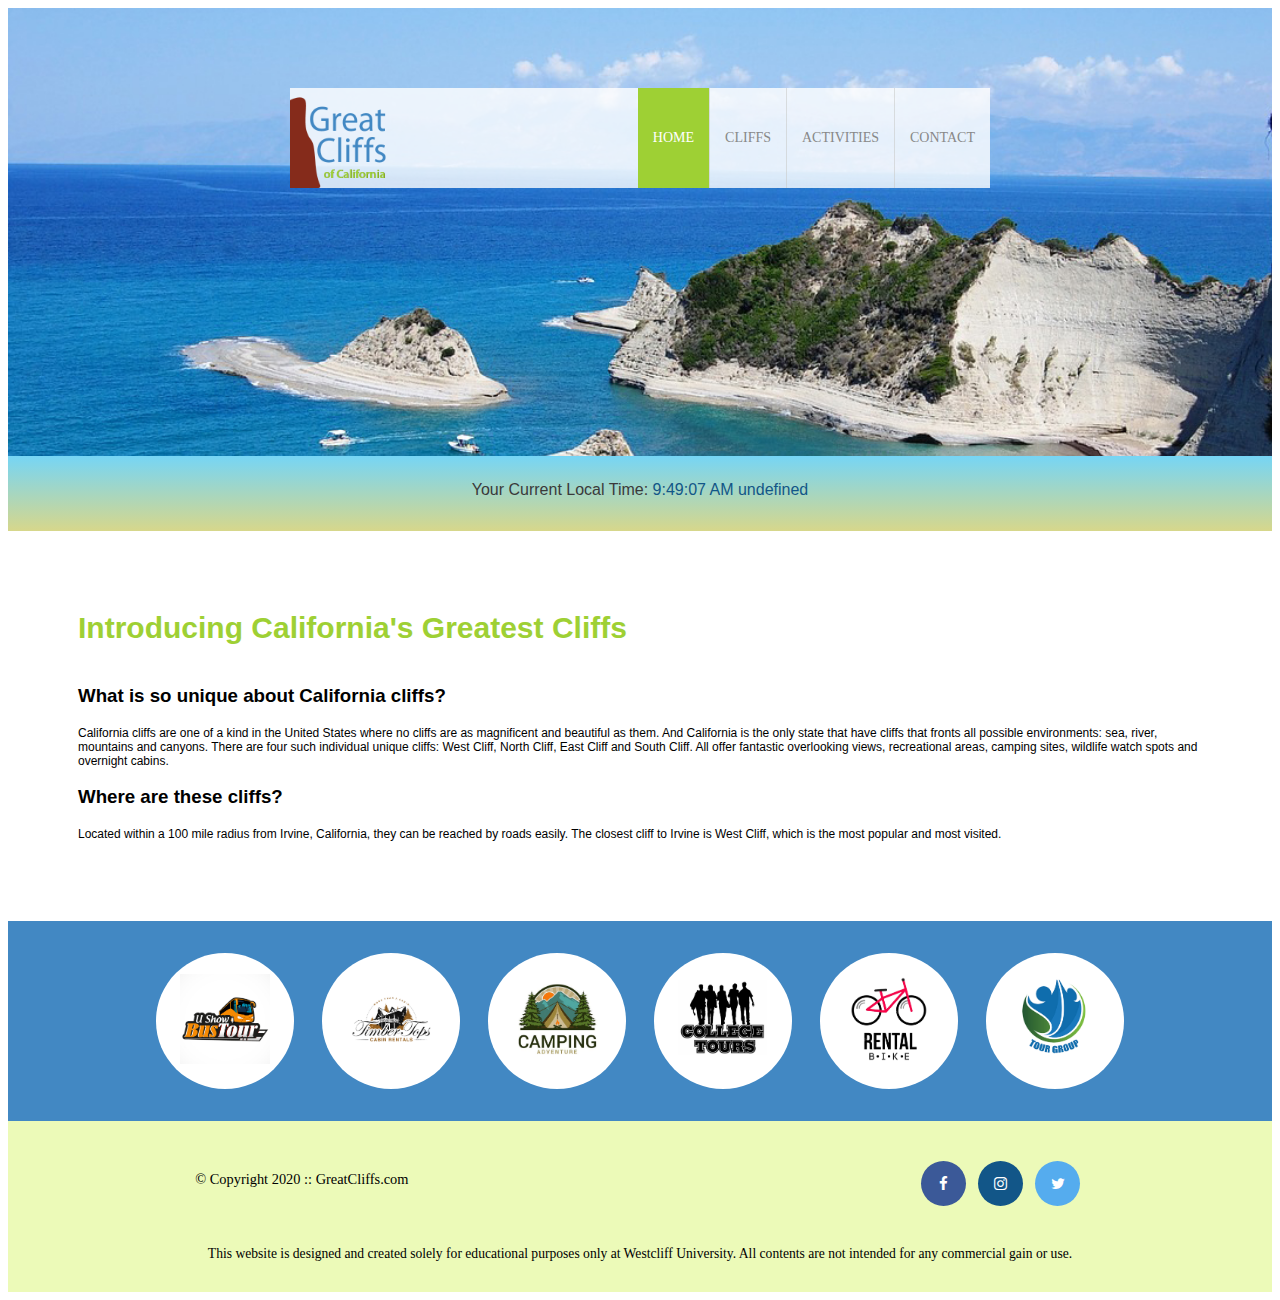
<file: index.html>
<!DOCTYPE html>
<html>
<head>
    <title>Great Cliff Intro</title>
    <meta charset="utf-8">
    <!-- Font Awesome -->
    <link rel="stylesheet" href="https://cdnjs.cloudflare.com/ajax/libs/font-awesome/4.7.0/css/font-awesome.min.css">
    <!-- Link external CSS style file -->
    <link rel="stylesheet" href="style.css">
</head>
<body id="home">

<!-- start container to wrap -->
<div id="container">
<!-- start brand of website -->
<header>
    <!-- <img src="images/cliff_ocean.jpg" alt="Ocean View Cliff" Width="1280" height="564"> -->
    <div class="main-header">
        <div class="logo">
            <img src="images/logo.png" alt="Great Cliffs Logo" Width="125">
        </div>
        <!-- start main navigation -->
        <nav class="main-menu">
            <ul>
                <li class="active"><a href="index.html">Home</a></li>
                <li><a href="cliffs.html">Cliffs</a></li>
                <li><a href="activities.html">Activities</a></li>
                <li><a href="contact.html">Contact</a></li>
            </ul>
        </nav> <!-- end main navigation -->
    </div>
</header> <!-- end brand of website -->
<!-- start clock JS -->
<section id="timeofday"> 
    <span>Your Current Local Time: </span>
    <span id="clock"></span>
</section> <!-- end clock JS -->
<!-- main content -->
<main>
    <h2>Introducing California's Greatest Cliffs</h2>
    <h3>What is so unique about California cliffs?</h3>
    <p>California cliffs are one of a kind in the United States where no cliffs are as magnificent and beautiful as them. And California is the only state that have cliffs that fronts all possible environments: sea, river, mountains and canyons. There are four such individual unique cliffs: West Cliff, North Cliff, East Cliff and South Cliff. All offer fantastic overlooking views, recreational areas, camping sites, wildlife watch spots and overnight cabins.</p>
    <h3>Where are these cliffs?</h3>
    <p>Located within a 100 mile radius from Irvine, California, they can be reached by roads easily. The closest cliff to Irvine is West Cliff, which is the most popular and most visited.</p>
</main> <!-- end main content -->
</div> <!-- end container -->

    <section>
        <ul id="partners" >
            <!--<li class="partner">
                <img src="images/partners/partner-bustour.png" alt="Partner Bus Tours">
            </li>
            <li class="partner">
                <img src="images/partners/partner-cabinrental.png" alt="Partner Cabin Rental">
            </li>
            <li class="partner">
                <img src="images/partners/partner-campingadv.png" alt="Partner Campaign Adventure">
            </li>
            <li class="partner">
                <img src="images/partners/partner-collegetours.png" alt="Partner College Tours">
            </li>
            <li class="partner">
                <img src="images/partners/partner-rentalbike.png" alt="Partner Bike Rentals">
            </li>
            <li class="partner">
                <img src="images/partners/partner-tourgroup.png" alt="Partner Tour Group">
            </li>-->        
        </ul>
    </section>  


<!-- footer information -->
<footer>
    <div id="nondisclaimer">
        <div class="copy">&copy; Copyright 2020 :: GreatCliffs.com</div>
        <div class="social">
            <a href="#" class="fa fa-facebook"></a>
            <a href="#" class="fa fa-instagram"></a>
            <a href="#" class="fa fa-twitter"></a>
        </div>
    </div>
    <div id="disclaimer">
        <p>This website is designed and created solely for educational purposes only at Westcliff University. All contents are not intended for any commercial gain or use.</p>
    </div>
    
</footer>
<!-- Digital Clock -->
<script src="js/digclock.js"></script>

<!-- Partners Images -->
<script src="js/site_scripts.js"></script>

</body>
</html>
</file>
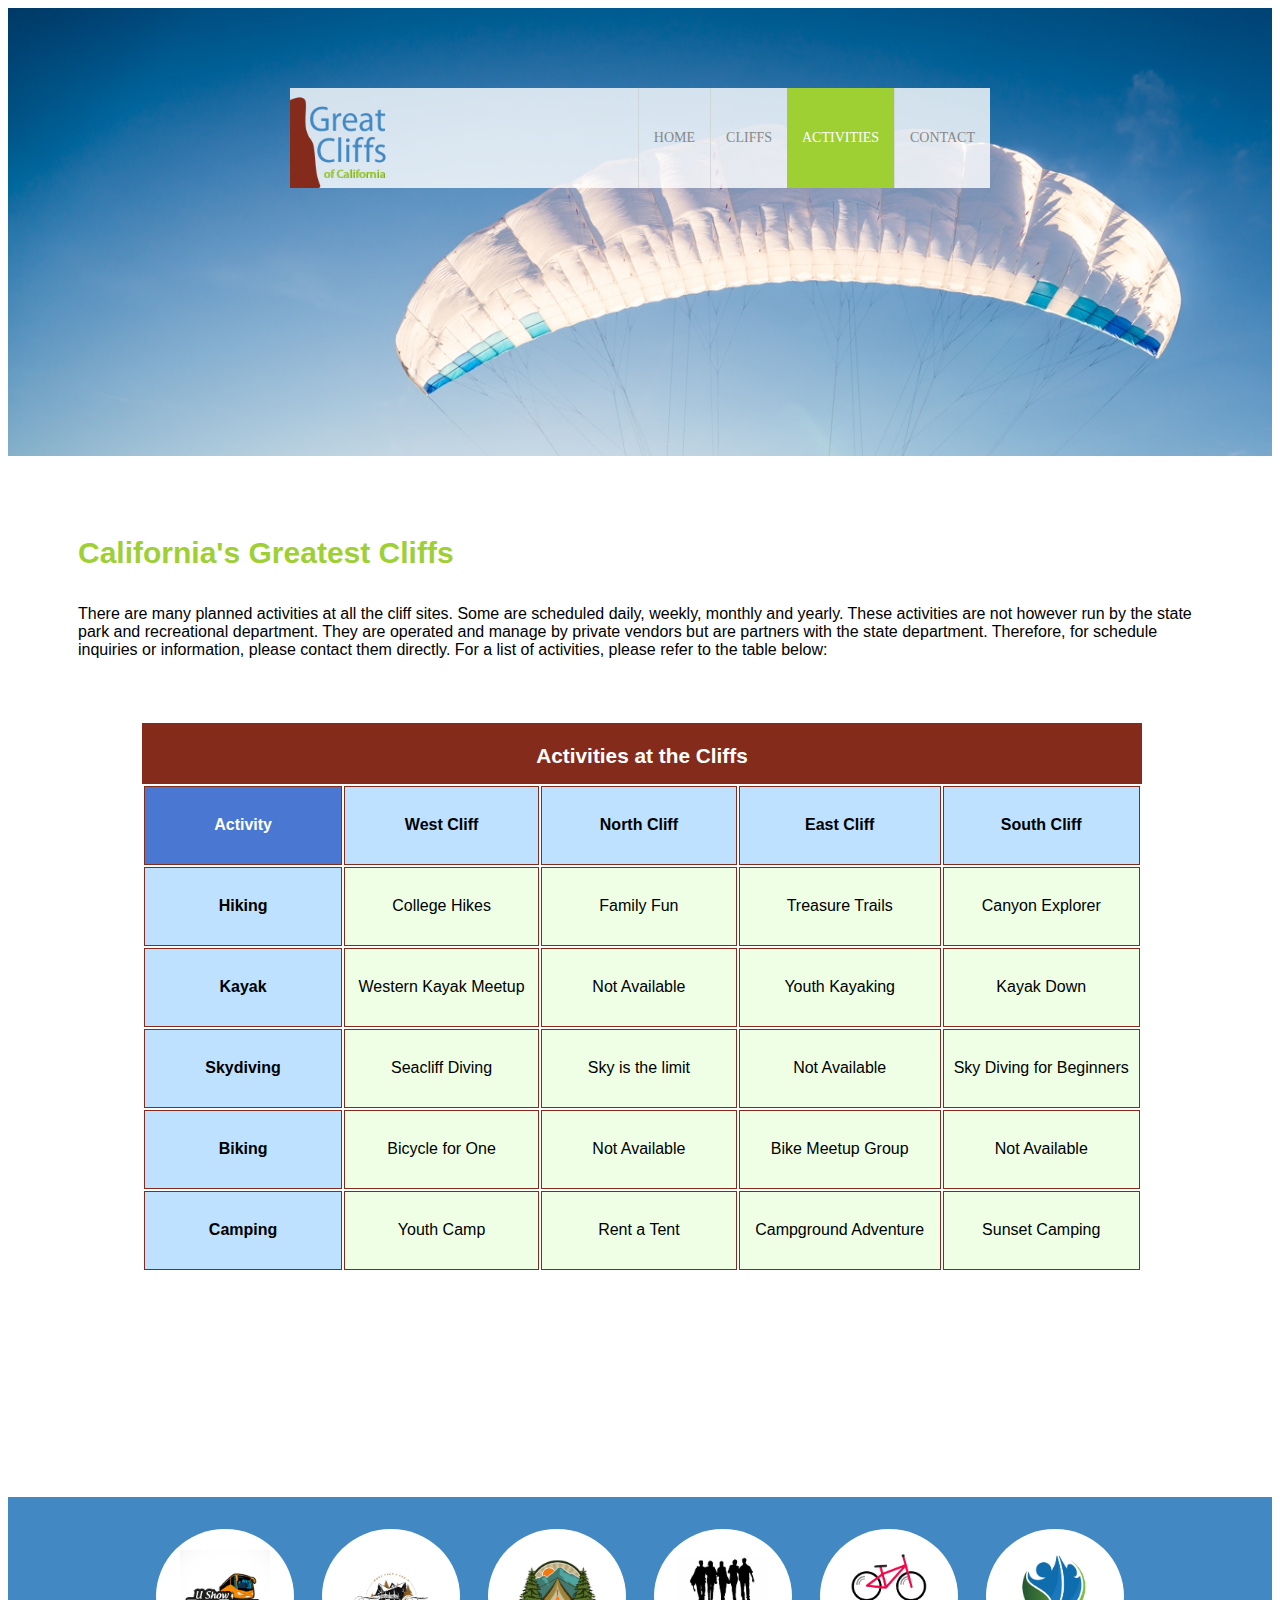
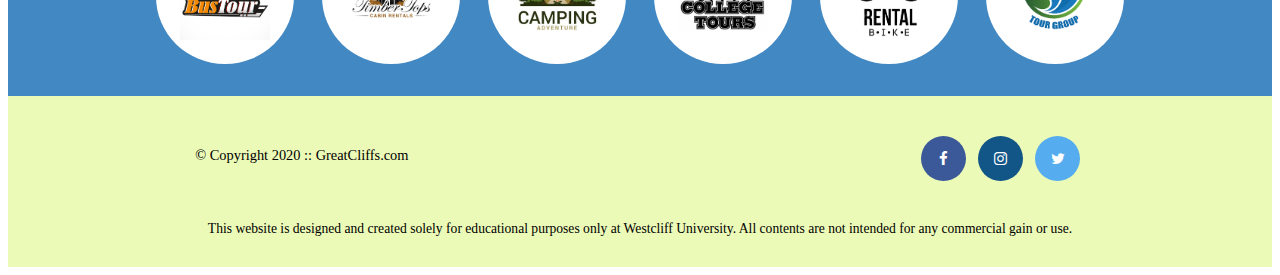
<file: activities.html>
<!DOCTYPE html>
<html>
<head>
    <title>Great Cliff Intro</title>
    <meta charset="utf-8">
    <link rel="stylesheet" href="style.css">
    <!-- Font Awesome -->
    <link rel="stylesheet" href="https://cdnjs.cloudflare.com/ajax/libs/font-awesome/4.7.0/css/font-awesome.min.css">

</head>
<body id="activities">

<!-- start container to wrap -->
<div id="container">
<!-- start brand of website -->
<header>
    <div class="main-header">
        <div class="logo">
            <img src="images/logo.png" alt="Great Cliffs Logo" Width="125">
        </div>
        <!-- start main navigation -->
        <nav class="main-menu">
            <ul>
                <li><a href="index.html">Home</a></li>
                <li><a href="cliffs.html">Cliffs</a></li>
                <li class="active"><a href="activities.html">Activities</a></li>
                <li><a href="contact.html">Contact</a></li>
            </ul>
        </nav> <!-- end main navigation -->
    </div>
</header> <!-- end brand of website -->

<!-- main content -->
<main>
    <h1>California's Greatest Cliffs</h1>
    <p>There are many planned activities at all the cliff sites. Some are scheduled daily, weekly, monthly and yearly. These activities are not however run by the state park and recreational department. They are operated and manage by private vendors but are partners with the state department. Therefore, for schedule inquiries or information, please contact them directly. For a list of activities, please refer to the table below:</p>
    <table>
        <caption>Activities at the Cliffs</caption>
        <thead>
            <tr>
                <th>Activity</th>
                <th>West Cliff</th>
                <th>North Cliff</th>
                <th>East Cliff</th>
                <th>South Cliff</th>
            </tr>
        </thead>
        <tbody>
            <tr>
                <td>Hiking</td>
                <td>College Hikes</td>
                <td>Family Fun</td>
                <td>Treasure Trails</td>
                <td>Canyon Explorer</td>
            </tr>
            <tr>
                <td>Kayak</td>
                <td>Western Kayak Meetup</td>
                <td id="notavailable">Not Available</td>
                <td>Youth Kayaking</td>
                <td>Kayak Down</td>
            </tr>
            <tr>
                <td>Skydiving</td>
                <td>Seacliff Diving</td>
                <td>Sky is the limit</td>
                <td id="notavailable">Not Available</td>
                <td>Sky Diving for Beginners</td>
            </tr>
            <tr>
                <td>Biking</td>
                <td>Bicycle for One</td>
                <td id="notavailable">Not Available</td>
                <td>Bike Meetup Group</td>
                <td id="notavailable">Not Available</td>
            </tr>
            <tr>
                <td>Camping</td>
                <td>Youth Camp</td>
                <td>Rent a Tent</td>
                <td>Campground Adventure</td>
                <td>Sunset Camping</td>
            </tr>
        </tbody>
    </table>
    <div id="displaySelected" onload="hidedisplaySelected()">
        <div id="result">
            <h4>My selected activities to enquire:</h4>
        </div>
        <div id="sendinfo">
            <input type="email" placeholder="johndo@gmail.com">
            <button>Get Info</button>
        </div>  
    </div>
</main> <!-- end main content -->
</div> <!-- end container -->

<section>
        <ul id="partners" >
            <!--<li class="partner">
                <img src="images/partners/partner-bustour.png" alt="Partner Bus Tours">
            </li>
            <li class="partner">
                <img src="images/partners/partner-cabinrental.png" alt="Partner Cabin Rental">
            </li>
            <li class="partner">
                <img src="images/partners/partner-campingadv.png" alt="Partner Campaign Adventure">
            </li>
            <li class="partner">
                <img src="images/partners/partner-collegetours.png" alt="Partner College Tours">
            </li>
            <li class="partner">
                <img src="images/partners/partner-rentalbike.png" alt="Partner Bike Rentals">
            </li>
            <li class="partner">
                <img src="images/partners/partner-tourgroup.png" alt="Partner Tour Group">
            </li>-->        
        </ul>
</section>  


<!-- footer information -->
<footer>
    <div id="nondisclaimer">
        <div class="copy">&copy; Copyright 2020 :: GreatCliffs.com</div>
        <div class="social">
            <a href="#" class="fa fa-facebook"></a>
            <a href="#" class="fa fa-instagram"></a>
            <a href="#" class="fa fa-twitter"></a>
        </div>
    </div>
    <div id="disclaimer">
        <p>This website is designed and created solely for educational purposes only at Westcliff University. All contents are not intended for any commercial gain or use.</p>
    </div>
    
</footer>

<!-- Partners Images -->
<script src="js/site_scripts.js"></script>
<!-- jQuery activities click-->
<script src="https://ajax.googleapis.com/ajax/libs/jquery/3.5.1/jquery.min.js"></script>
<script src="js/activity.js"></script>

</body>
</html>
</file>
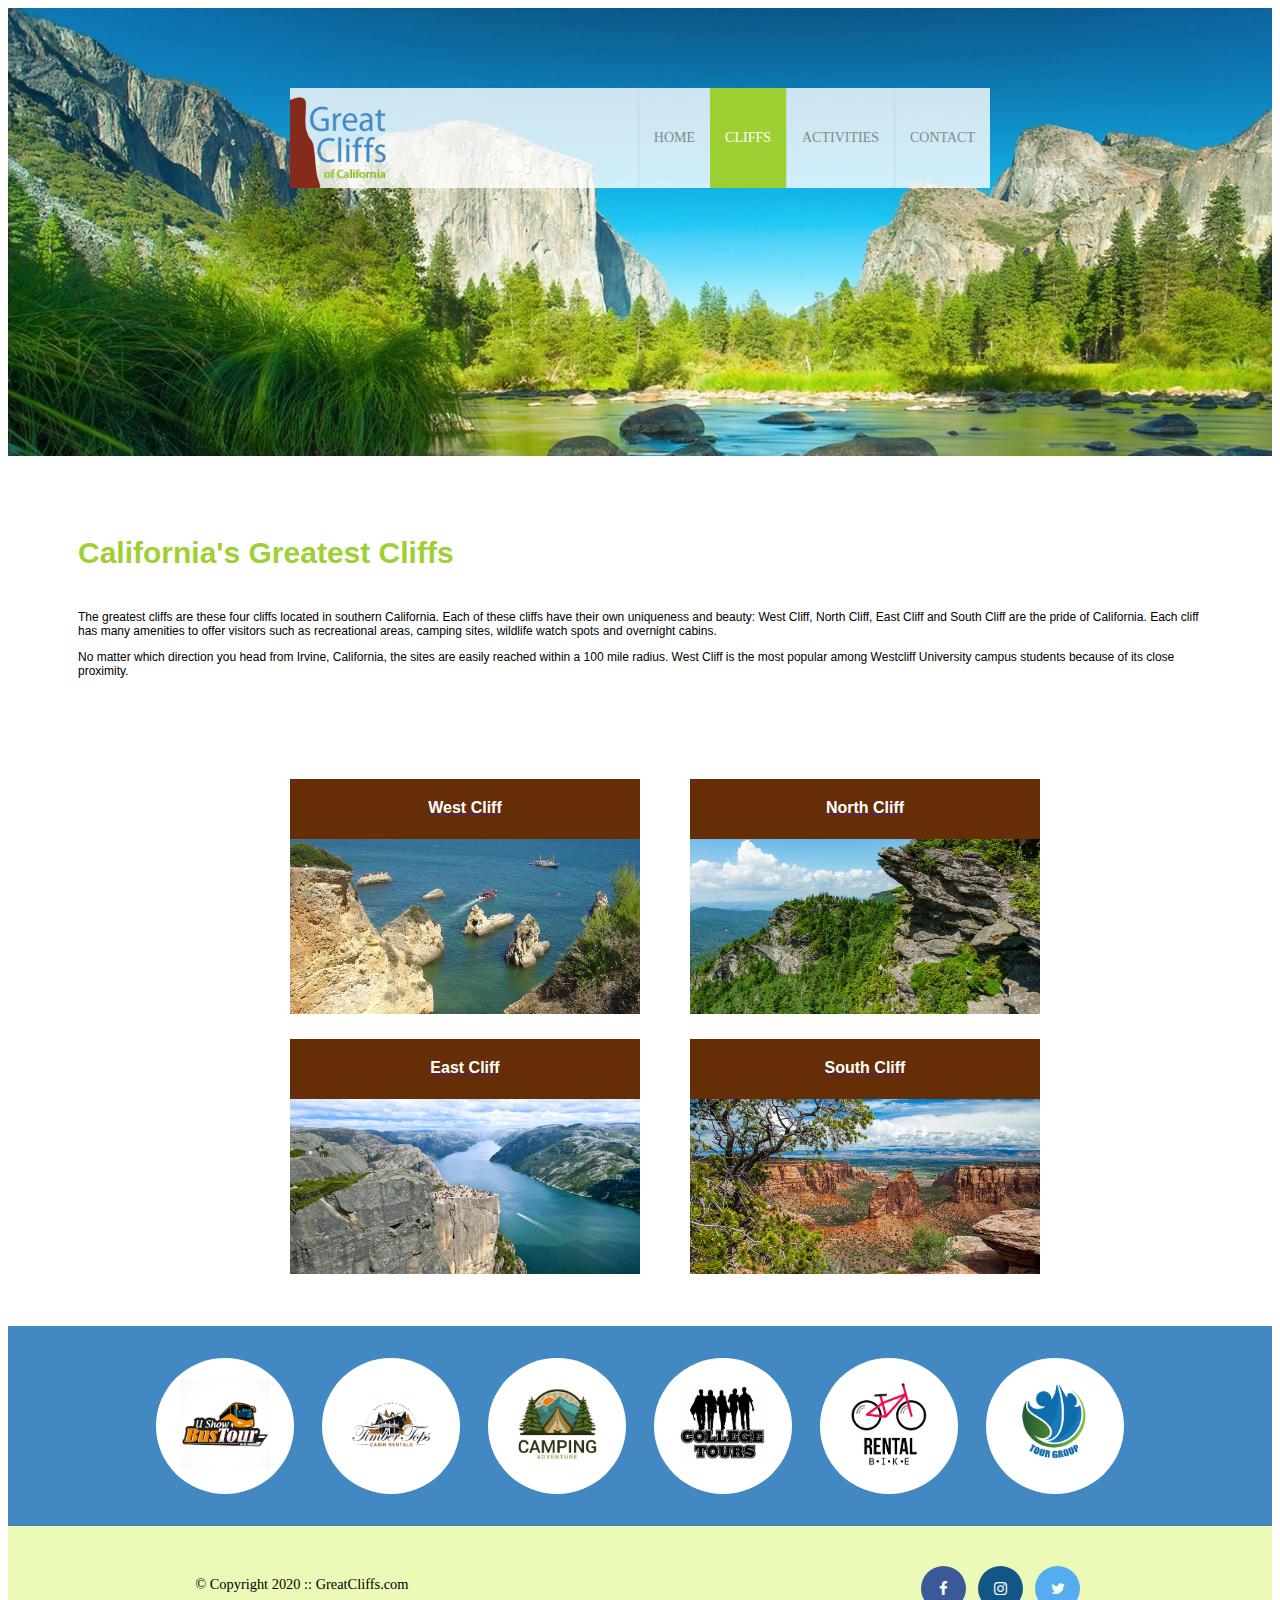
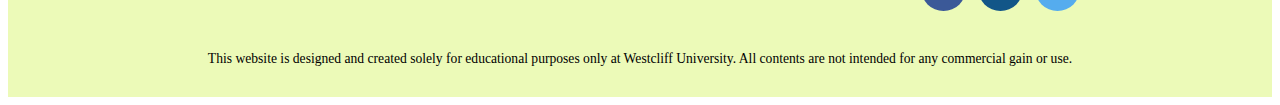
<file: cliffs.html>
<!DOCTYPE html>
<html>
<head>
    <title>Great Cliff Intro</title>
    <meta charset="utf-8">
    <!-- Font Awesome -->
    <link rel="stylesheet" href="https://cdnjs.cloudflare.com/ajax/libs/font-awesome/4.7.0/css/font-awesome.min.css">
    <!-- Link external CSS style file -->
    <link rel="stylesheet" href="style.css">
</head>
<body id="cliffs">

<!-- start container to wrap -->
<div id="container">
<!-- start brand of website -->
<header>
    <!-- <img src="images/cliff_ocean.jpg" alt="Ocean View Cliff" Width="1280" height="564"> -->
    <div class="main-header">
        <div class="logo">
            <img src="images/logo.png" alt="Great Cliffs Logo" Width="125">
        </div>
        <!-- start main navigation -->
        <nav class="main-menu">
            <ul>
                <li><a href="index.html">Home</a></li>
                <li class="active"><a href="cliffs.html">Cliffs</a></li>
                <li><a href="activities.html">Activities</a></li>
                <li><a href="contact.html">Contact</a></li>
            </ul>
        </nav> <!-- end main navigation -->
    </div>
</header> <!-- end brand of website -->

<!-- main content -->
<main>
    <h2>California's Greatest Cliffs</h2>
    <p>The greatest cliffs are these four cliffs located in southern California. Each of these cliffs have their own uniqueness and beauty: West Cliff, North Cliff, East Cliff and South Cliff are the pride of California. Each cliff has many amenities to offer visitors such as recreational areas, camping sites, wildlife watch spots and overnight cabins.</p>
    <p>No matter which direction you head from Irvine, California, the sites are easily reached within a 100 mile radius. West Cliff is the most popular among Westcliff University campus students because of its close proximity.</p>
</main> <!-- end main content -->
</div> <!-- end container -->

<!-- start image gallery -->
<div id="images">
    <div class="row">
        <a href="" class="img">
            <h4>West Cliff</h4>
            <img src="/images/cliff-west-sea.jpeg" alt="">
        </a>
        <a href="" class="img">
            <h4>North Cliff</h4>
            <img src="/images/cliff-north-mountain.jpeg" alt="">
        </a>
    </div>
    <div class="row">
        <a href="" class="img">
            <h4>East Cliff</h4>
            <img src="images/cliff-east-river.jpeg" alt="">
        </a>
        <a href="" class="img">
            <h4>South Cliff</h4>
            <img src="images/cliff-south-canyon.jpeg" alt="">
        </a>
    </div>
</div> <!-- end image gallery -->

<section>
        <ul id="partners" >
            <!--<li class="partner">
                <img src="images/partners/partner-bustour.png" alt="Partner Bus Tours">
            </li>
            <li class="partner">
                <img src="images/partners/partner-cabinrental.png" alt="Partner Cabin Rental">
            </li>
            <li class="partner">
                <img src="images/partners/partner-campingadv.png" alt="Partner Campaign Adventure">
            </li>
            <li class="partner">
                <img src="images/partners/partner-collegetours.png" alt="Partner College Tours">
            </li>
            <li class="partner">
                <img src="images/partners/partner-rentalbike.png" alt="Partner Bike Rentals">
            </li>
            <li class="partner">
                <img src="images/partners/partner-tourgroup.png" alt="Partner Tour Group">
            </li> -->      
        </ul>
</section>  


<!-- footer information -->
<footer>
    <div id="nondisclaimer">
        <div class="copy">&copy; Copyright 2020 :: GreatCliffs.com</div>
        <div class="social">
            <a href="#" class="fa fa-facebook"></a>
            <a href="#" class="fa fa-instagram"></a>
            <a href="#" class="fa fa-twitter"></a>
        </div>
    </div>
    <div id="disclaimer">
        <p>This website is designed and created solely for educational purposes only at Westcliff University. All contents are not intended for any commercial gain or use.</p>
    </div>
    
</footer>

<!-- Partners Images -->
<script src="js/site_scripts.js"></script>

</body>
</html>
</file>
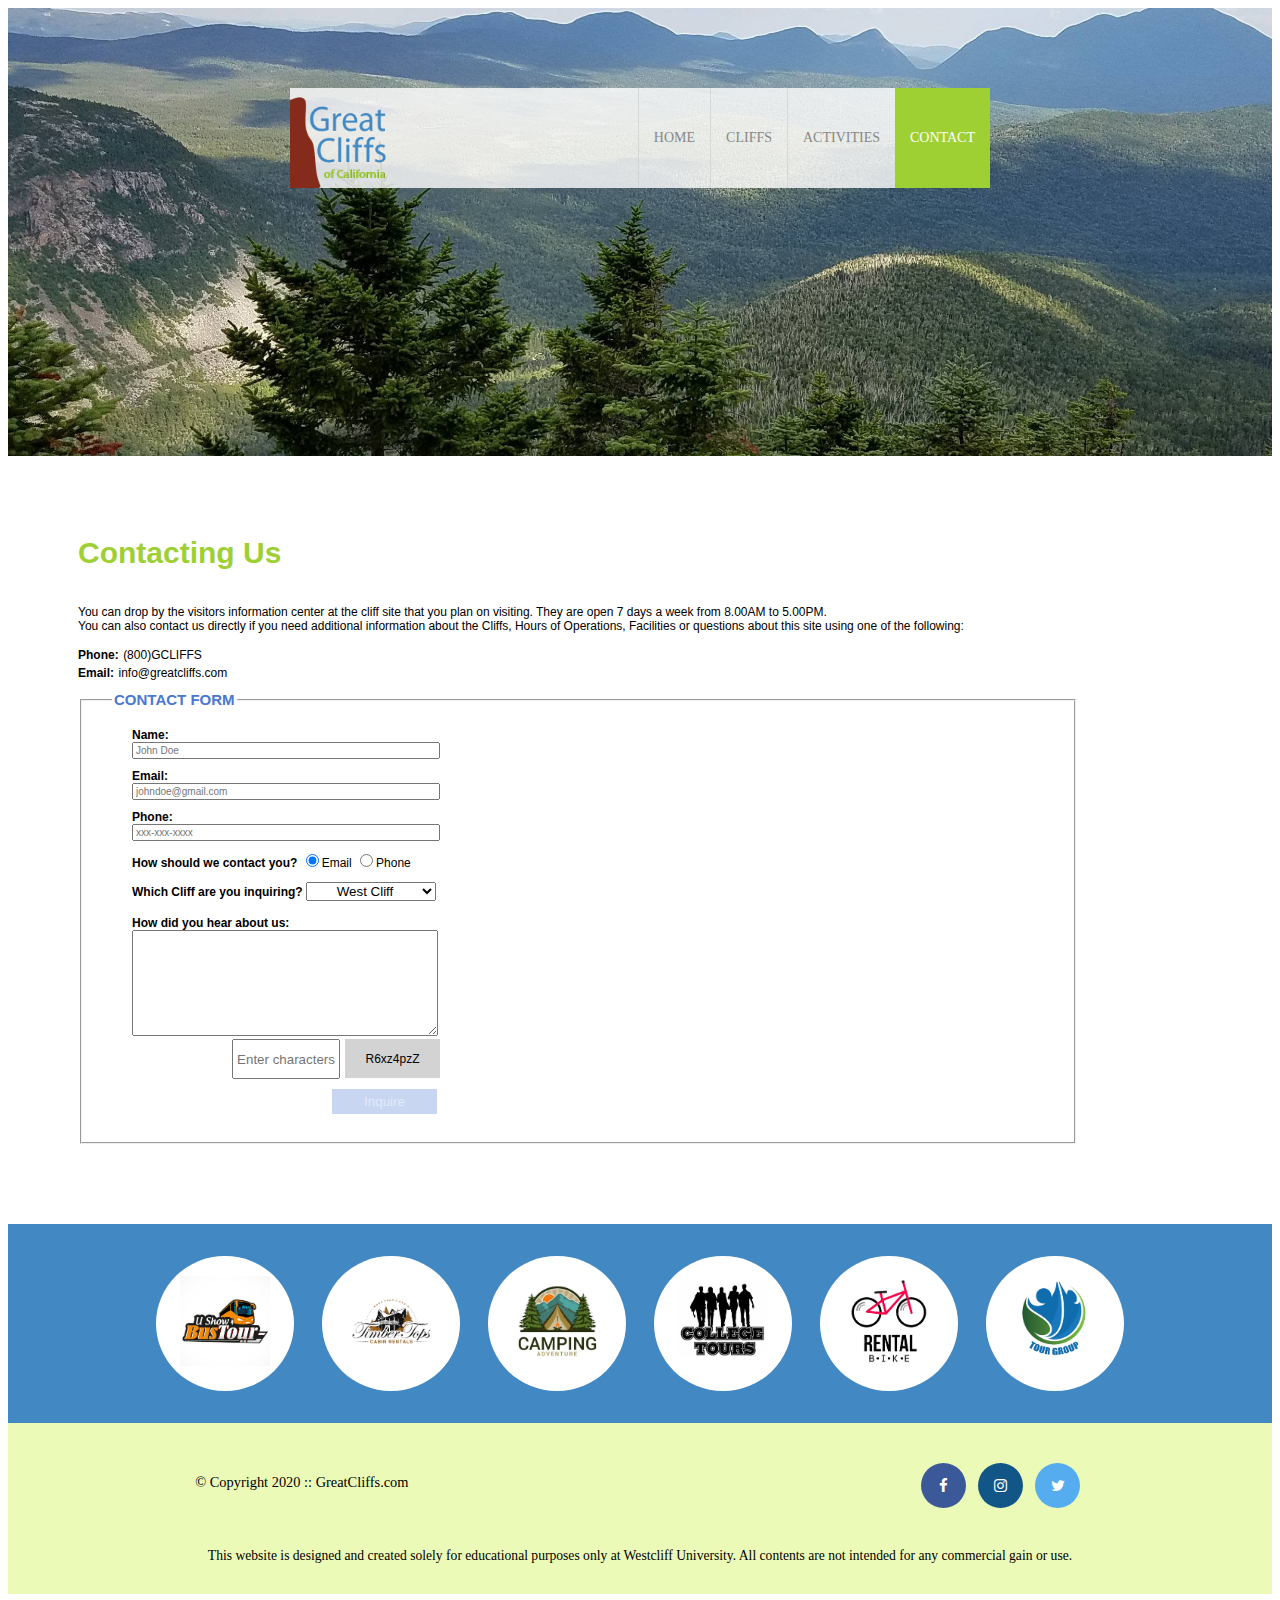
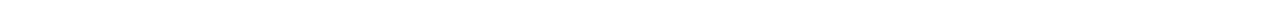
<file: contact.html>
<!DOCTYPE html>
<html>
<head>
    <title>Great Cliff Intro</title>
    <meta charset="utf-8">
    <link rel="stylesheet" href="style.css">
    <!-- Font Awesome -->
    <link rel="stylesheet" href="https://cdnjs.cloudflare.com/ajax/libs/font-awesome/4.7.0/css/font-awesome.min.css">
</head>
<body id="contact" onload="disableButton(true)">

<!-- start container to wrap -->
<div id="container">
<!-- start brand of website -->
<header>
    <div class="main-header">
        <div class="logo">
            <img src="images/logo.png" alt="Great Cliffs Logo" Width="125">
        </div>
        <!-- start main navigation -->
        <nav class="main-menu">
            <ul>
                <li><a href="index.html">Home</a></li>
                <li><a href="cliffs.html">Cliffs</a></li>
                <li><a href="activities.html">Activities</a></li>
                <li class="active"><a href="contact.html">Contact</a></li>
            </ul>
        </nav> <!-- end main navigation -->
    </div>
</header> <!-- end brand of website -->

<!-- main content -->
<main>
    <h1>Contacting Us</h1>
    <p>
    You can drop by the visitors information center at the cliff site that you plan on visiting. They are open
    7 days a week from 8.00AM to 5.00PM. <br>You can also contact us directly if you need additional information about 
    the Cliffs, Hours of Operations, Facilities or questions about this site using one of the following:
    </p>
        
    <div class="contactinfo">
        <div class="phone">
            <span>Phone:</span>
            <span>(800)GCLIFFS</span>
        </div>
        <div class="email">
            <span>Email:</span>
            <span>info@greatcliffs.com</span>
        </div>
    </div>
    
    <form action="/contact" method="post">  
    <fieldset>  
        <legend>Contact Form</legend>
        <div class="textbox">
            <label>Name:</label> 
            <input type="text" name="name" placeholder="John Doe">  
            <label>Email:</label>  
            <input type="email" name="email" placeholder="johndoe@gmail.com"> 
            <label>Phone:</label>
            <input type="text" name="phone" placeholder="xxx-xxx-xxxx"> 
        </div>
        
        <div class="radios">
            <label>How should we contact you?</label>  
            <input type="radio" name="contact" value="email" checked>Email 
            <input type="radio" name="contact" value="phone">Phone
        </div>
    
        <div class="selectmenu">
            <label>Which Cliff are you inquiring?</label>  
            <select>
                <option>West Cliff</option>
                <option>North Cliff</option>
                <option>East Cliff</option>
                <option>South Cliff</option>
            </select>
        </div>
        
        <div class="commentbox">
            <label>How did you hear about us:</label>  
            <textarea></textarea>
        </div>

        <!-- Start Random Codes -->
        <div class="randomcode">
            <input type="text" name="randomcode" placeholder = "Enter characters" id="codeentered">
            <p id="codes"></p>
        </div>
    
        <div class="button" >
            <input type="submit" value="Inquire" id="submit">
        </div> 
    </fieldset>  
    </form>

</main> <!-- end main content -->
</div> <!-- end container -->

<section>
        <ul id="partners" >
            <!--<li class="partner">
                <img src="images/partners/partner-bustour.png" alt="Partner Bus Tours">
            </li>
            <li class="partner">
                <img src="images/partners/partner-cabinrental.png" alt="Partner Cabin Rental">
            </li>
            <li class="partner">
                <img src="images/partners/partner-campingadv.png" alt="Partner Campaign Adventure">
            </li>
            <li class="partner">
                <img src="images/partners/partner-collegetours.png" alt="Partner College Tours">
            </li>
            <li class="partner">
                <img src="images/partners/partner-rentalbike.png" alt="Partner Bike Rentals">
            </li>
            <li class="partner">
                <img src="images/partners/partner-tourgroup.png" alt="Partner Tour Group">
            </li>  -->      
        </ul>
</section>  

<!-- footer information -->
<footer>
    <div id="nondisclaimer">
        <div class="copy">&copy; Copyright 2020 :: GreatCliffs.com</div>
        <div class="social">
            <a href="#" class="fa fa-facebook"></a>
            <a href="#" class="fa fa-instagram"></a>
            <a href="#" class="fa fa-twitter"></a>
        </div>
    </div>
    <div id="disclaimer">
        <p>This website is designed and created solely for educational purposes only at Westcliff University. All contents are not intended for any commercial gain or use.</p>
    </div>
    
</footer>

<!-- Partners Images -->
<script src="js/site_scripts.js"></script>

<!-- Code Generator -->
<script src="js/randomcodes.js"></script>

</body>
</html>
</file>
<file: style.css>
/* Start external CSS for website */       
        /* Header */
        header {
            width: 100%;
            min-height: 400px;
            padding-top: 3em;
        }
        #home header {
            background: no-repeat lightgrey url(images/cliff_ocean.jpg);
            background-size: 1500px;
        }
        #activities header {
            background: no-repeat lightgrey url(images/runfly.jpeg);
            background-size: 1500px;        
        }
        #contact header {
            background: no-repeat lightgrey url(images/cliff_rock.jpeg);
            background-size: 1500px;        
        }
        #cliffs header {
            background: no-repeat lightgrey url(images/forest_cliff.jpeg);
            background-size: 1500px;
        }
        .main-header {
            background-color:rgba(255, 255, 255, 0.8);
            width: 700px;
            margin: 2em auto 0 auto; /* auto will be centered with in the header */
            min-height: 100px;
            height: 100px;
        }
        .main-header .logo img{
            width: 100px;
            height:100px;
            margin: 0 2em 0 0;
            float: left;
        }
        /* Nevigation */
        .main-menu {
            /* margin-left: 227px; */
            display: flex;
            justify-content: end;
            font-weight: 400;
        }
        .main-menu ul li {
            list-style-type: none;
            display: inline;
            float: left;
            padding-left: 15px;
            padding-right: 15px;
            border-left: 1px solid rgba(202, 204, 202, 0.6);
            line-height: 100px;
            text-transform: uppercase;
            font-size: 14px;
            text-align: center;
            margin-top: -16px; /* when introduce flex, some value need to manual adjust*/
        }
        .main-menu ul li a {
            text-decoration: none;
            color:#888; /* Mouse over */
        }       
        .main-menu ul li a:hover {
            color:#9ed034; /* Mouse over */
        }
        .main-menu ul li.active {
            background: #9ed034;
            border: none; 
        }   
        .main-menu ul li.active a {
            color: #fff;
        }       
        /* .main-menu ul li.active a:hover {
            color:#fff; /* Mouse over */

        /* Main */
        #home main {
            font-family: Arial, Helvetica, sans-serif;
            margin: 80px 70px;
        }
        #home main h2 {
            color:#9ed034;
            padding-bottom: 15px;
            font-size: 30px;
        }
        #home main p {
            font-size: 12px;
        }
        #cliffs main {
            font-family: Arial, Helvetica, sans-serif;
            margin: 80px 70px;
        }
        #cliffs main h2 {
            color:#9ed034;
            padding-bottom: 15px;
            font-size: 30px;
        }
        #cliffs main p {
            font-size: 12px;
            display: block;
        }
        #activities main {
            font-family: Arial, Helvetica, sans-serif;
            margin: 80px 70px;
        }
        #activities main h1 {
            color:#9ed034;
            padding-bottom: 15px;
            font-size: 30px;
        }
        #contact main {
            font-family: Arial, Helvetica, sans-serif;
            margin: 80px 70px;
        }
        #contact main h1 {
            color:#9ed034;
            padding-bottom: 15px;
            font-size: 30px;
        }
        #contact main p {
            font-size: 12px;
        }
        /* Partners */
        section {
            width: 100%;
            background-color: #4288c3;
            /* margin: 60px 0; */
        }
        section #partners {
            width: 100%;
            padding: 2em 0 2em 0;
            margin: 0 auto;
            text-align: center;
        }
        section #partners .partner {
            display: inline-block;
            margin: 0 0.75em;
            padding: 1.3em 1.5em;
            background-color: #fff;
            border-radius: 50%;
        }
        section #partners .partner img {
            width: 90px;
            height: 90px;
        }
        /* Footer */
        footer {
            width: 100%;
            height: 155px;
            padding-bottom: 1em;
            background-color: #ecfab8;
            /* margin: -80px 5px; */
        }
        footer #nondisclaimer .copy{
            padding: 3.5em 3.5em 3.5em 13em;
            float: left;
            font-size:  0.9em;
        }
        footer #nondisclaimer .social{
            padding: 2.5em;
            margin-right: 9.25em;
            float: right;
        }
        footer #disclaimer {
            clear: both;
        }
        footer #disclaimer p {
            font-size: 0.85em;
            text-align: center;
        }
        footer #nondisclaimer .social .fa{
            padding: 15px;
            font-size: 15px;
            width: 15px;
            text-align: center;
            text-decoration: none;
            margin: 0 4px;
            border-radius: 50%;
        }
        footer #nondisclaimer .social .fa:hover{
            opacity: 0.7;
        }
        footer #nondisclaimer .social .fa-facebook{
            background: #3B5998;
            color:white;
        }
        footer #nondisclaimer .social .fa-twitter{
            background: #55ACEE;
            color:white;
        }
        footer #nondisclaimer .social .fa-instagram{
            background: #125688;
            color:white;
        }
        /* Activities */
        table {
            width: 1000px;
            margin: 4em 2em 4em 4em;
        }
        caption {
            background: #852B1B;
            height: 40px;
            color: #fff;
            font-size: 1.3em;
            font-weight: bold;
            padding-top: 1em;

        }
        thead {
            background: #bde1ff;
        }
        tbody {
            background: #eeffe6;
            text-align: center;
        }
        th, td {
            width: 225px;
            height: 75px;
            vertical-align: middle;
            border: 1px solid #852b1b;
        }
        th:first-child {
            width: 125px;
            height: 50px;
            background: #4977d1;
            color: #fff;

        }
        td:first-child {
            font-weight: bold;
            background: #bde1ff;
        }
        /* Contact */
        .contactinfo span{
            font-size: 12px;
        }
        .contactinfo span:first-child{
            font-weight: bold;
        }
        /* Start contact form */
        form {
            width: 1000px;
            margin-top: 10px;
            font-size: 12px;
        }
        fieldset {
            padding-top: 20px;
            padding-left: 50px;
        }
        legend {
            font-size: 15px;
            font-weight: bold;
            text-transform: uppercase;
            color:#4977D1;
            margin-left: -20px;
        }
        input {
            display: block;
        }
        input[type="text"] {
            width: 300px;
        }
        input[type="email"] {
            width: 300px;
        }
        input[type="radio"] {
            display: inline-block;
            font-size: 10px;
            margin-bottom: 15px;
        }
        input[type="submit"] {
            color:#fff;
        }
        label {
            font-weight: bold;
            /* margin-top: 5px; */
        } /*? padding*/
        form .textbox input {
            margin-bottom: 10px;
            font-size:10px;
        } /* select the right selector to apply changes*/
        form .selectmenu select {
            margin-bottom: 15px;
            width: 130px;
            text-align: center;
        }
        form .commentbox label {
            display: block;
        }
        form .commentbox textarea {
            width: 300px;
            height:100px;   
        }
        form .button {
            margin: 10px auto 20px 200px;
            border: none;
            outline: none;
        }
        form .button input {
            width: 105px;
            border: none;
            outline: none;
            text-align: center;
            padding: 5px 10px;
            /* background: #4977D1; */

        }
        /* End contact form */

        /* Start images gallery */
        #images {
            display: flex;
            flex-flow: column; 
            margin-top: 3em;
            margin-bottom: 3em;
        }
        #images div.row {
            display: flex;
            flex-flow: row;
            justify-content: center; /* to control the pic in center */
        }
        #images div.row a {
            padding-left: 50px;
        }
        #images div.row h4 {
            background: rgb(102, 46, 6);
            height: 40px;
            font-family: Arial, Helvetica, sans-serif;
            color: #fff;
            text-align: center;
            padding-top: 20px;
            margin-bottom: 0px;
        }
        #images img{
            width: 350px;
        }
        /* End images gallery*/

        /* Start JS currentTime() */
        #timeofday {
            background: rgb(118,213,245);
            background: linear-gradient(180deg, rgba(118,213,245,1) 0%, rgba(215,215,139,1) 100%);
            height: 50px;
            text-align: center;
            padding-top: 25px;
        }
        #timeofday span {
            font-family: Arial, Helvetica, sans-serif;
            color: #125688;
        }
        #timeofday span:first-child {
            color: #3a3a3a;
        }
        /* End JS currentTime() */

        /* Start JS code generator */
        .randomcode {
            display: flex;
            justify-content: space-start;
            height: 40px;
        }
        .randomcode input {
            width: 100px;
            height: auto;
            margin-left: 100px;
            text-align: center;
        }
        #codes {
            width: 95px;
            height: 26px;
            text-align: center;
            background: lightgrey;
            margin: 0px 0px 0px 5px;
            padding-top: 13px;

        }
        .selected {
            background: darkgreen;
        }

        /* End JS code generator */

        /* Start selected activities enqueries */
        #activities main #displaySelected {
            visibility: hidden;
            width: 600px;
            border-style: solid;
            border-color: #9ed034;
            border-width: 4px;
            padding: 0.25em;
            margin-left:200px;
            display: block;
        }
        #activities main #displaySelected #result, #activities main #displaySelected #sendinfo {
            display: inline-block;
        }
        #activities main #result {
            min-height: 50px;
            width: 300px;
            padding: 0;    
        }
        #activities main #result h4{
            margin-bottom:1em;
            font-size:1.15em;
        }
        #activities main #displaySelected #sendinfo input[type="email"]{
            width: 200px;
            display: inline-block;
        }
        /* End selected activities enqueries */


/* End external CSS for website */
</file>
